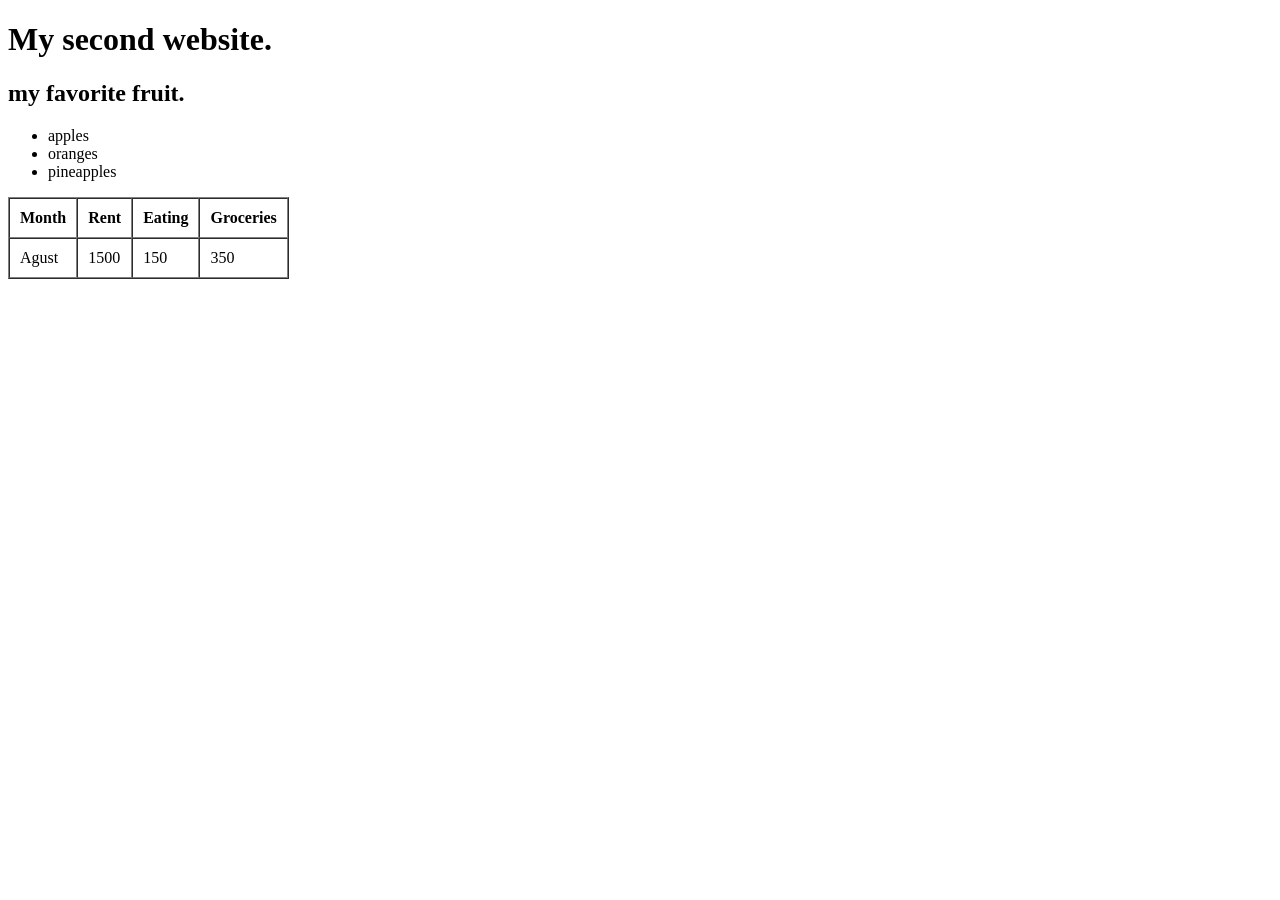
<file: index.html>
<!DOCTYPE html>
<html lang="en" dir="ltr">
  <head>
    <meta charset="utf-8">
    <title>My second webpage</title>
  </head>
  <body>
    <h1>My second website.</h1>
      <h2>my favorite fruit.</h2>
        <ul>
          <li>apples</li>
          <li>oranges</li>
          <li>pineapples</li>
        </ul>
        <table border="1" cellpadding="10" cellspacing="0">
          <tr>
            <th>Month</th>
            <th>Rent</th>
            <th>Eating</th>
            <th>Groceries</th>
          </tr>
          <tr>
            <td>Agust</td>
            <td>1500</td>
            <td>150</td>
            <td>350</td>
          <tr>
        </table>
  </body>
</html>
</file>
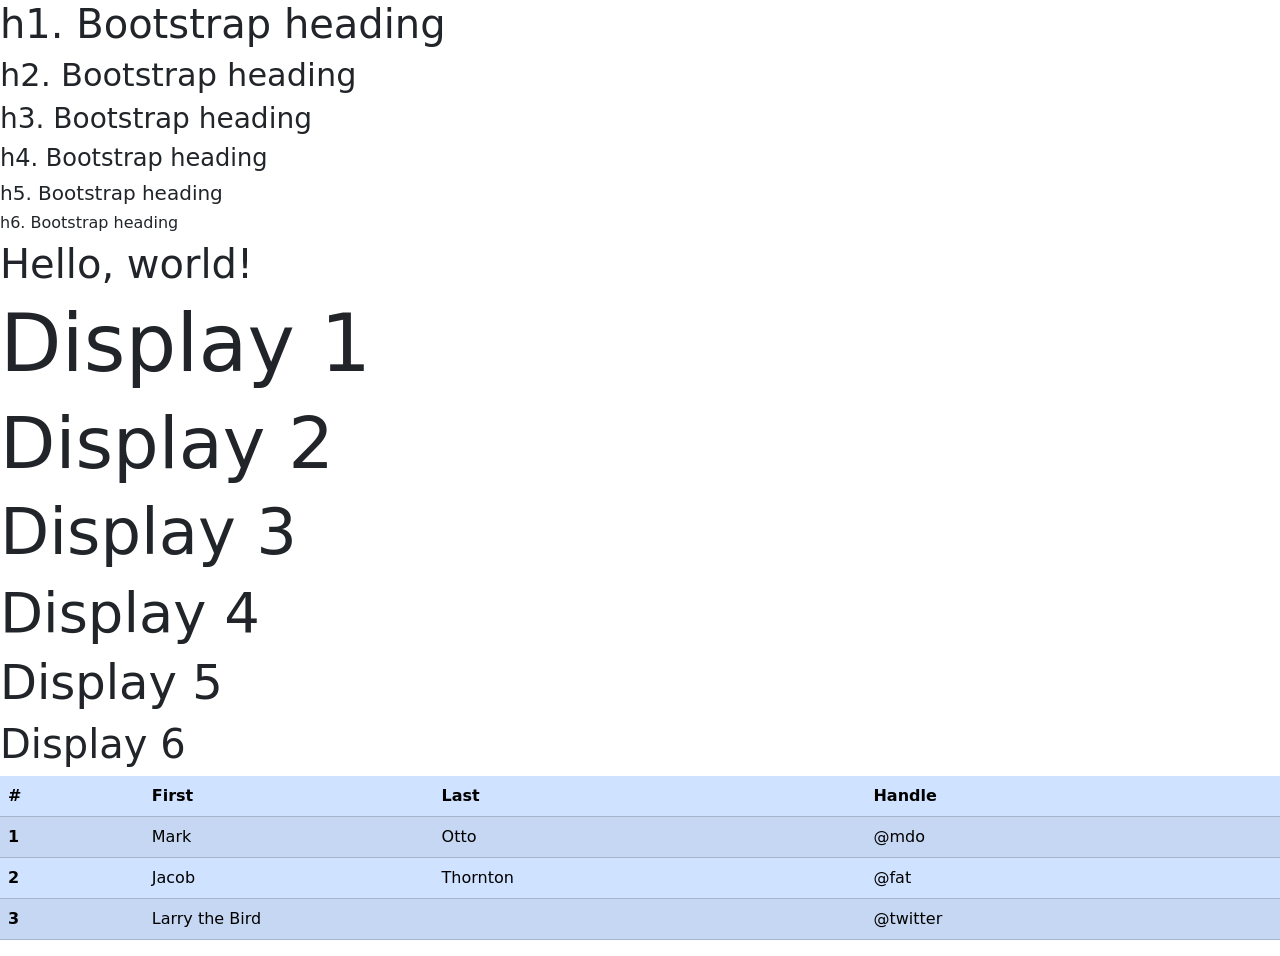
<file: bootstrap.html>
<!doctype html>
<html lang="en">
  <head>
    <meta charset="utf-8">
    <meta name="viewport" content="width=device-width, initial-scale=1">
    <title>Bootstrap demo</title>
    <link href="https://cdn.jsdelivr.net/npm/bootstrap@5.3.3/dist/css/bootstrap.min.css" rel="stylesheet" integrity="sha384-QWTKZyjpPEjISv5WaRU9OFeRpok6YctnYmDr5pNlyT2bRjXh0JMhjY6hW+ALEwIH" crossorigin="anonymous">
  </head>
  <body>
    <h1>h1. Bootstrap heading</h1>
    <h2>h2. Bootstrap heading</h2>
    <h3>h3. Bootstrap heading</h3>
    <h4>h4. Bootstrap heading</h4>
    <h5>h5. Bootstrap heading</h5>
    <h6>h6. Bootstrap heading</h6>
    <h1>Hello, world!</h1>

    <h1 class="display-1">Display 1</h1>
    <h1 class="display-2">Display 2</h1>
    <h1 class="display-3">Display 3</h1>
    <h1 class="display-4">Display 4</h1>
    <h1 class="display-5">Display 5</h1>
    <h1 class="display-6">Display 6</h1>

    <table class="table table-primary table-striped table-hover" >
  <thead>
    <tr>
      <th scope="col">#</th>
      <th scope="col">First</th>
      <th scope="col">Last</th>
      <th scope="col">Handle</th>
    </tr>
  </thead>
  <tbody>
    <tr>
      <th scope="row">1</th>
      <td>Mark</td>
      <td>Otto</td>
      <td>@mdo</td>
    </tr>
    <tr>
      <th scope="row">2</th>
      <td>Jacob</td>
      <td>Thornton</td>
      <td>@fat</td>
    </tr>
    <tr>
      <th scope="row">3</th>
      <td colspan="2">Larry the Bird</td>
      <td>@twitter</td>
    </tr>
  </tbody>
</table>
    <script src="https://cdn.jsdelivr.net/npm/bootstrap@5.3.3/dist/js/bootstrap.bundle.min.js" integrity="sha384-YvpcrYf0tY3lHB60NNkmXc5s9fDVZLESaAA55NDzOxhy9GkcIdslK1eN7N6jIeHz" crossorigin="anonymous"></script>
  </body>
</html>
</file>
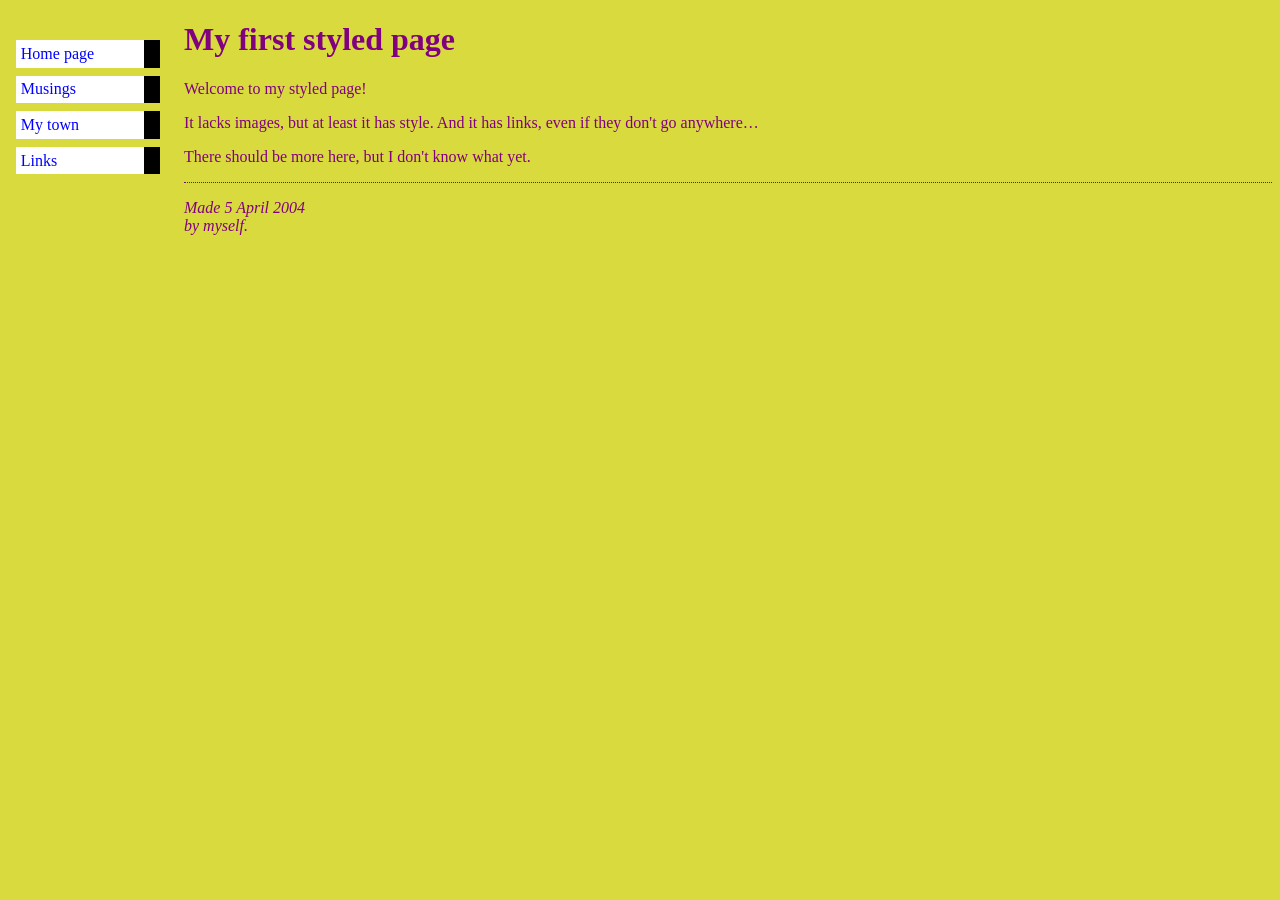
<file: exercise3.html>
<!DOCTYPE html>
<html lang="en" dir="ltr">
  <head>
    <meta charset="utf-8">
    <title>My first styled page</title>
    <link rel="stylesheet" href="mystyle.css">
  </head>
  <body>
    <!-- 网站导航菜单 -->
    <ul class="navbar">
      <li><a href="index.html">Home page</a></li>
      <li><a href="musings.html">Musings</a></li>
      <li><a href="town.html">My town</a></li>
      <li><a href="links.html">Links</a></li>
    </ul>      <!-- Main content -->
      <h1>My first styled page</h1>

      <p>Welcome to my styled page!

      <p>It lacks images, but at least it has style.
      And it has links, even if they don't go
      anywhere&hellip;

      <p>There should be more here, but I don't know
      what yet.

      <!-- Sign and date the page, it's only polite! -->
      <address>Made 5 April 2004<br>
        by myself.</address>
  </body>
</html>
</file>
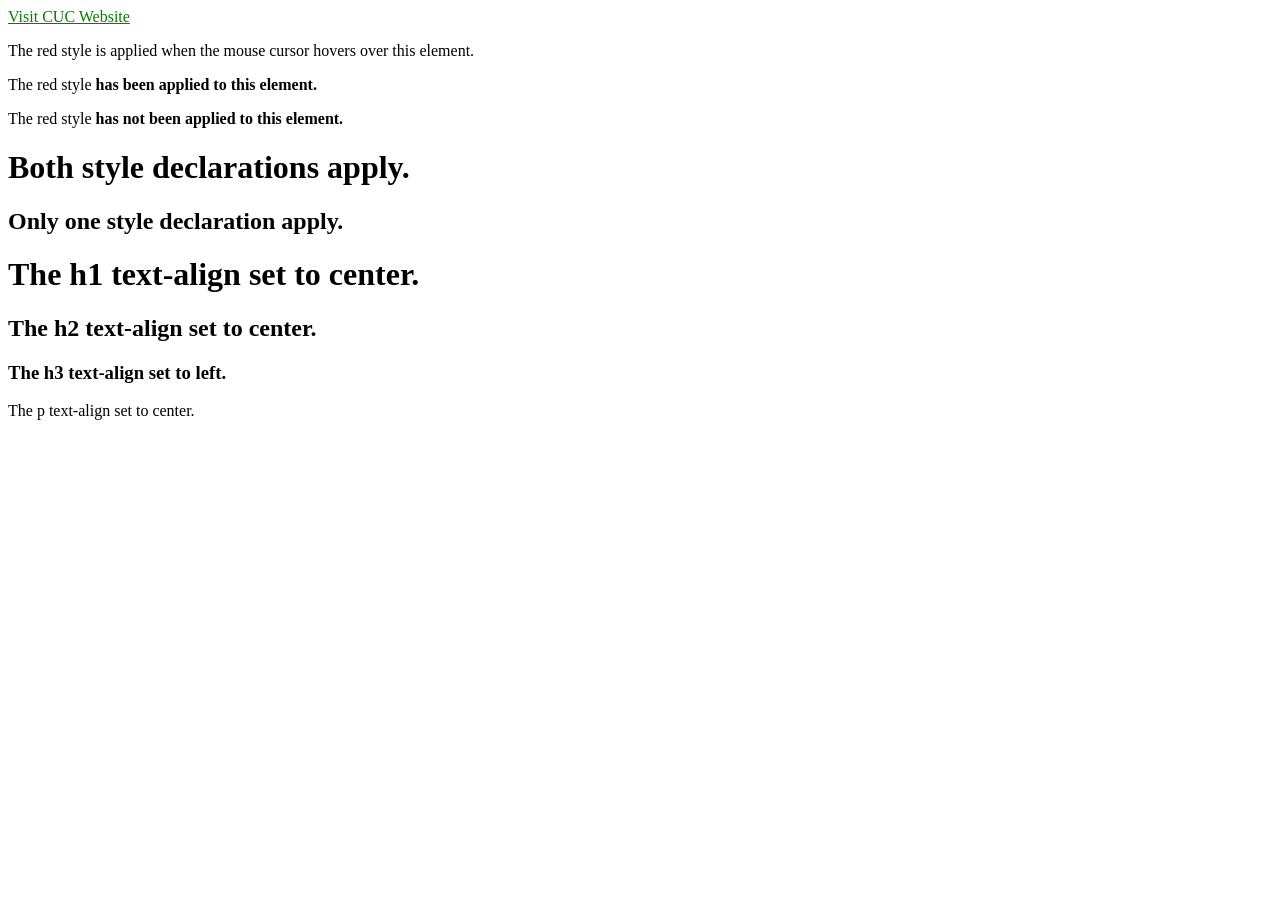
<file: exercise4.html>
<!DOCTYPE html>
<html lang="en">

<head>
<title>HTML Test</title>
<meta charset="UTF-8">
<style type="text/css">
  a:link{color:green;}
  a:visited{color:purple;}
  a:hover{font-size: 40px;}
  p:hover{color:red;font-size: 20px;}

</style>
</head>

<body>

<a href="https://by.cuc.edu.cn/">Visit CUC Website</a>
<p>The red style is applied when the mouse cursor hovers over this element.</p>
<div>
  <div><p>The red style <strong>has been applied to this element.</strong></p></div>
<p>The red style <strong>has not been applied to this element.</strong></p>

  <h1 id="tst1">Both style declarations apply.</h1>
<h2 id="tst1">Only one style declaration apply.</h2>
<h1 class="tst1">The h1 text-align set to center.</h1>
<h2>The h2 text-align set to center.</h2>
<h3>The h3 text-align set to left.</h3>
<p class="tst1">The p text-align set to center.</p>
</div>

</body>
</html.>
</file>
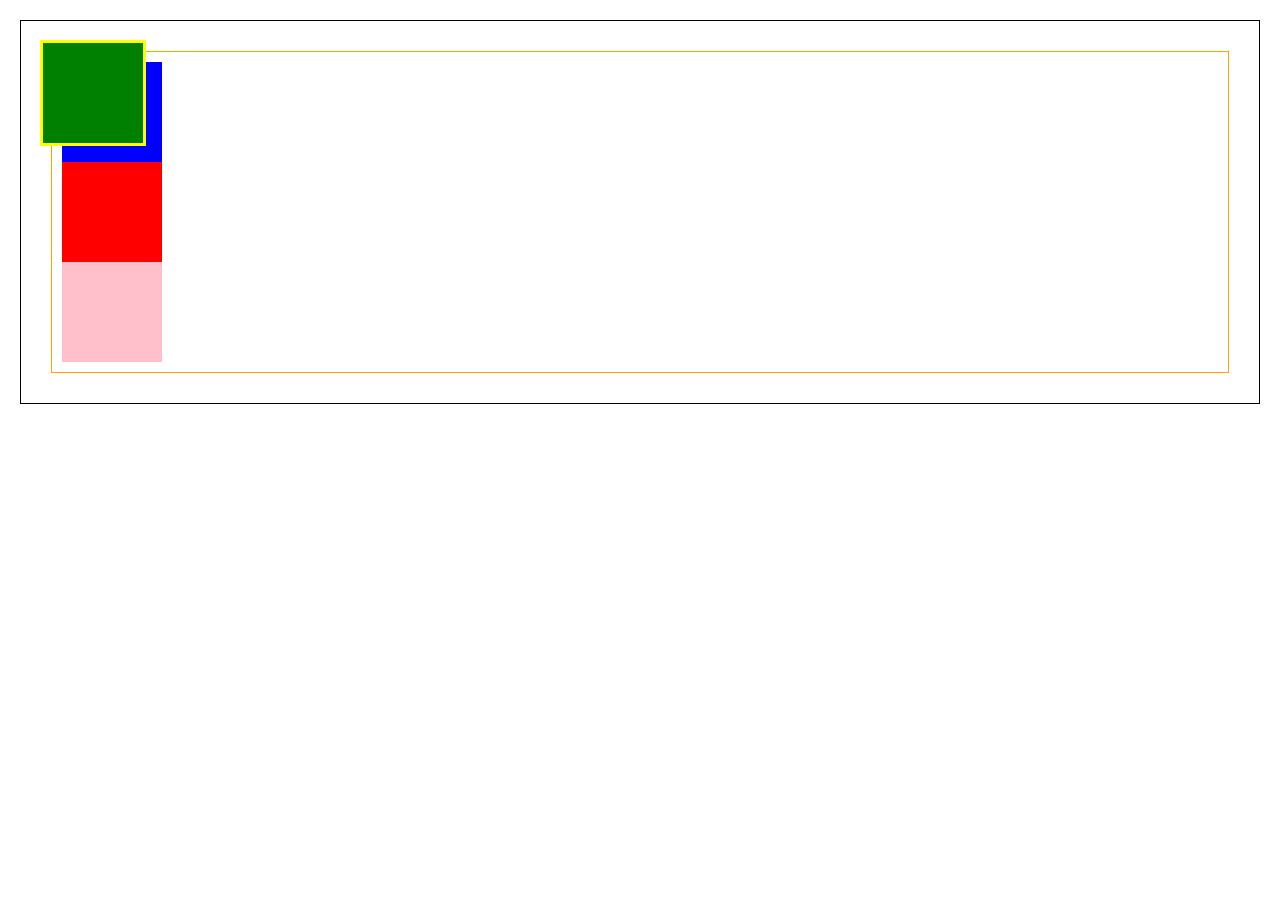
<file: exercise5.html>
<!DOCTYPE html>
<html lang="en" dir="ltr">
  <head>
    <meta charset="utf-8">
    <title>CSS Positioning</title>
    <style type="text/css">
      body{
        margin:20px;
        border:solid 1px black;
      }
      .container{
        
        border:solid 1px orange;
        padding:10px;
        margin:30px;
      }
        .box1{
          width:100px;
          height:100px;
          background:blue;
        }
        .box2{
          width:100px;
          height:100px;
          background:green;
          border:yellow solid;
          position:absolute;
          left:40px;
          top:40px;
          }
        .box3{
          width:100px;
          height:100px;
          background:red;
        }
        .box4{
          width:100px;
          height:100px;
          background:pink;
        }
        </style>
  </head>
  <body>
    <div class="container">
    <div class="box1"></div>
    <div class="box2"></div>
    <div class="box3"></div>
    <div class="box4"></div>
    </div>
  </body>
</html>
</file>
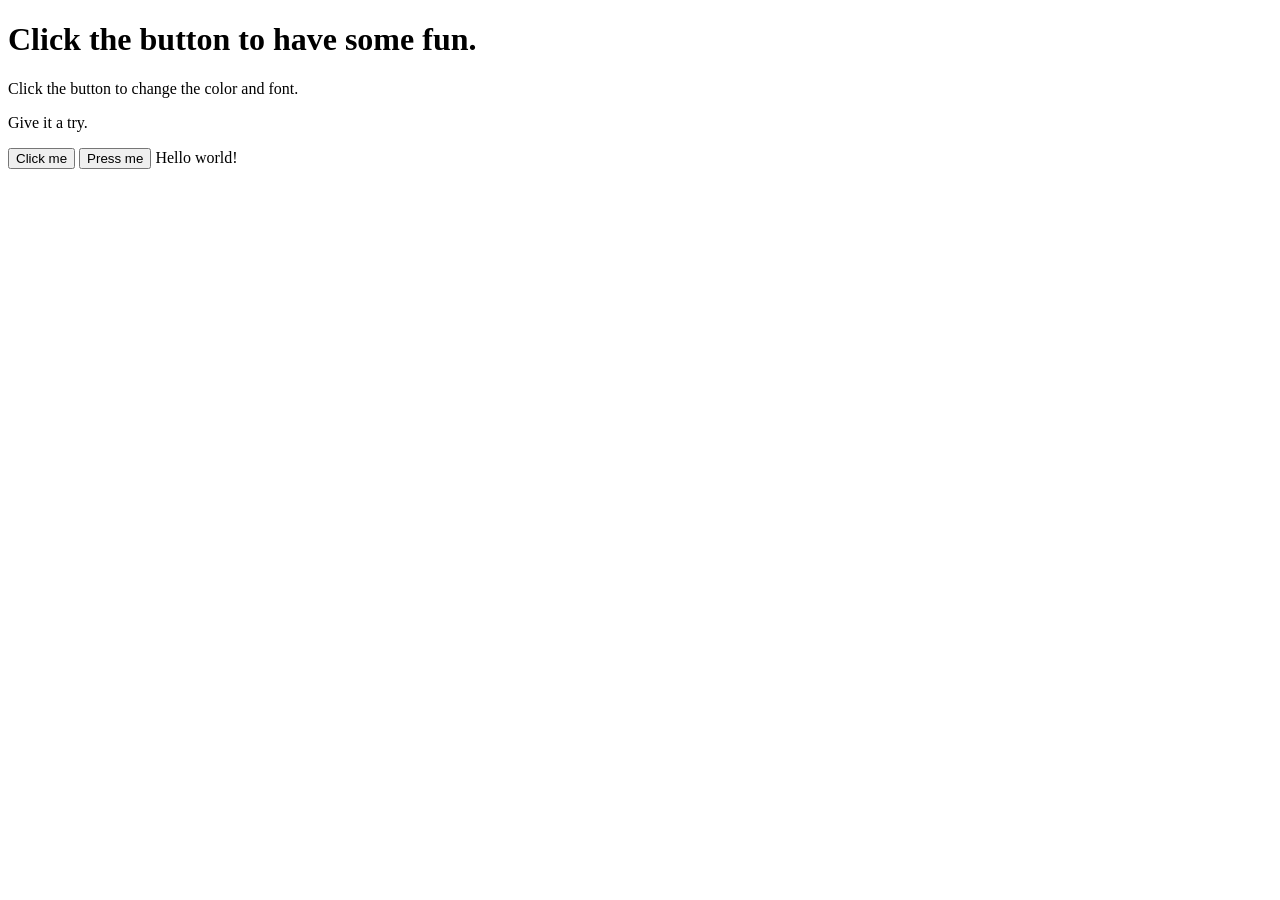
<file: exercise6.html>
<!DOCTYPE html>
<html lang="en" dir="ltr">
  <head>
    <meta charset="utf-8">
    <title>Javascript</title>
    <style type="text/css">
    </style>
  </head>
  <body>
    <h1>Click the button to have some fun.</h1>
    <p id='demo'>Click the button to change the color and font.</p>
    <p id="demo">Give it a try.</p>
    <button onclick="sayHello()">Click me</button>
    <button onclick="showTopic()">Press me</button>
    <script src="script.js"></script>
    </body>
</html>
</file>
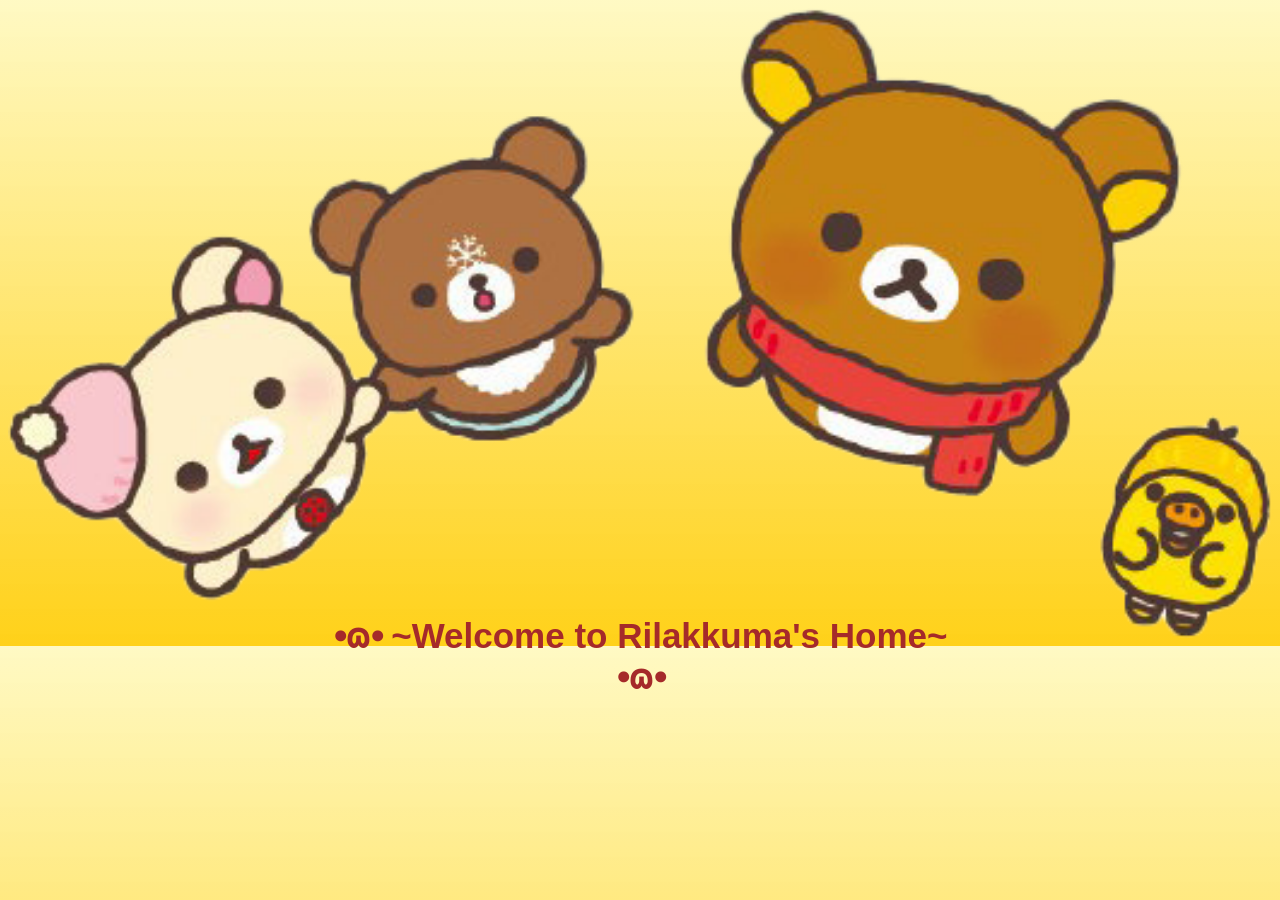
<file: zhouruitaodewangzhan/zhouruitaodewangzhan.html>
<!DOCTYPE html>
<html lang="en" dir="ltr">
  <head>
    <style>
        h1 {
          color:brown;
            width: 50%;
            margin: 0 auto;
            text-align: center;
            font-family: Arial, sans-serif;
            position: absolute;
    top: 73%;
    left: 50%;
    transform: translate(-50%, -50%);
    font-size:35px;
        }
        body {
    background: linear-gradient(to bottom, rgba(255, 248, 181, 0.8), rgba(255, 204, 0, 0.9));
}
img {
    max-width: 100%;
    height: auto;
    display: block;
    margin: 0 auto;
}
    </style>
    <meta charset="utf-8">
    <title>⦁ɷ⦁轻松熊之家⦁ɷ⦁</title>
  </head>
  <body>
    <h1>⦁ɷ⦁ ~Welcome to Rilakkuma's Home~ ⦁ɷ⦁</h1>
    <img src="xiongxiong.png" width="1500" height="1000">
    <script>
            var question = "What's your name?";
            prompt(question);
            var response = alert("Hello " + response + ",Welcome to Rilakkuma's Home~ ⦁ɷ⦁");
        </script>
  </body>
</html>
</file>
<file: mystyle.css>
body {
  padding-left: 11em;
  font-family: Georgia, "Times New Roman",
    Times, serif;
color: purple;
background-color: #d8da3d}
ul.navbar {
list-style-type: none;
padding: 0;
margin: 0;
position: absolute;
top: 2em;
left: 1em;
width: 9em }
ul.navbar li {
background: white;
margin: 0.5em 0;
padding: 0.3em;
border-right: 1em solid black }
ul.navbar a {
text-decoration: none }
a:link {
color: blue }
a:visited {
color: purple }
address {
margin-top: 1em;
padding-top: 1em;
border-top: thin dotted }
</file>
